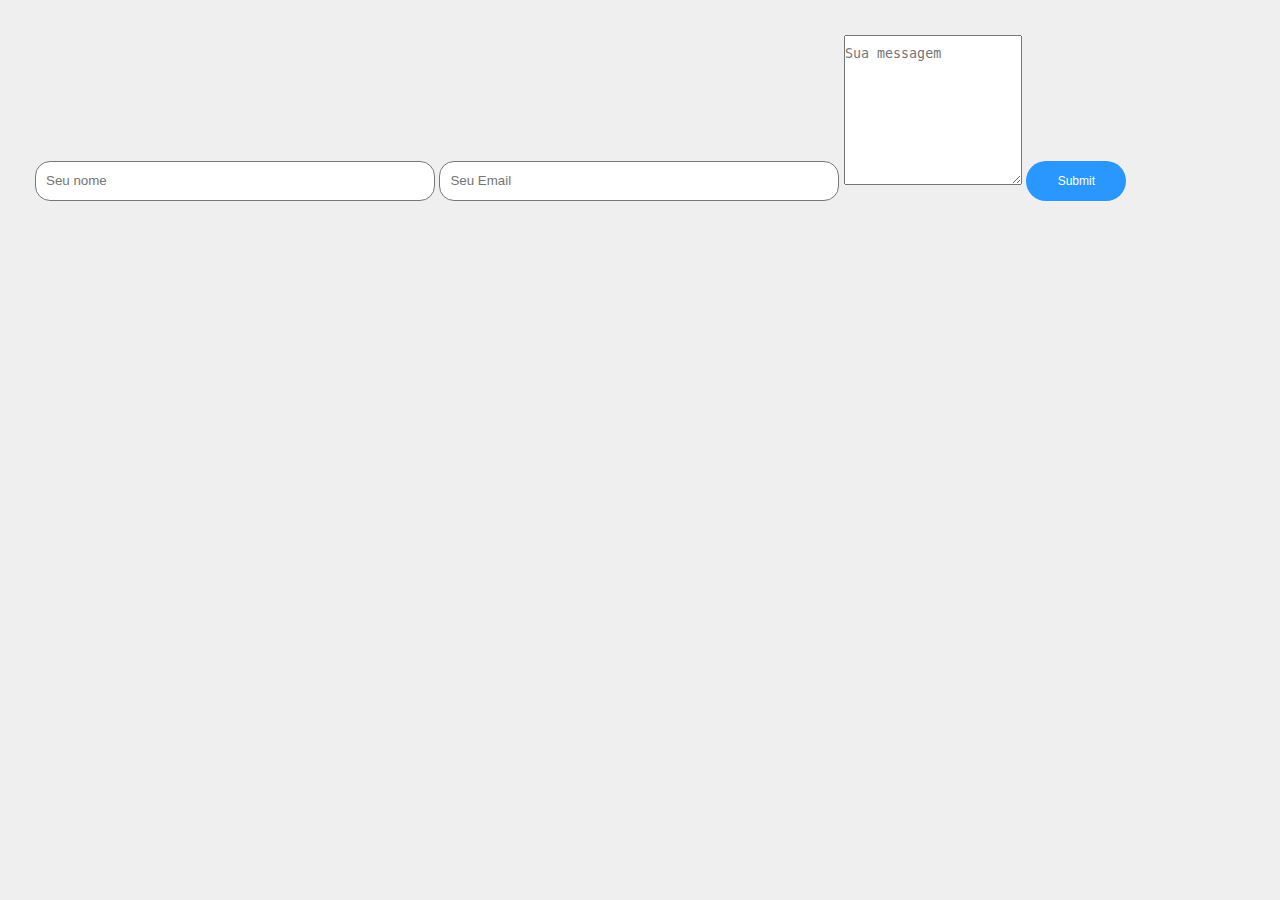
<file: Formulario/index.html>
<html>
    <head>
      <title>
        Preencha o formulario
      </title>
      <link rel="stylesheet" href="style.css">
    </head>
<body>
  
  <form action="https://api.staticforms.xyz/submit" method="post">
    <input type="hidden" name="accessKey" value="91cd5048-73fe-47ff-bc54-d7d9db841736">
    <input type="text" class="nome" name="name" placeholder="Seu nome">
    <input type="text" class="email" name="email" placeholder="Seu Email" />
    <textarea class="texto" name="message" placeholder="Sua messagem"></textarea>
    <input type="submit" value="Submit" class="submit" />
</form>
</div>
</body>
</html>
</file>
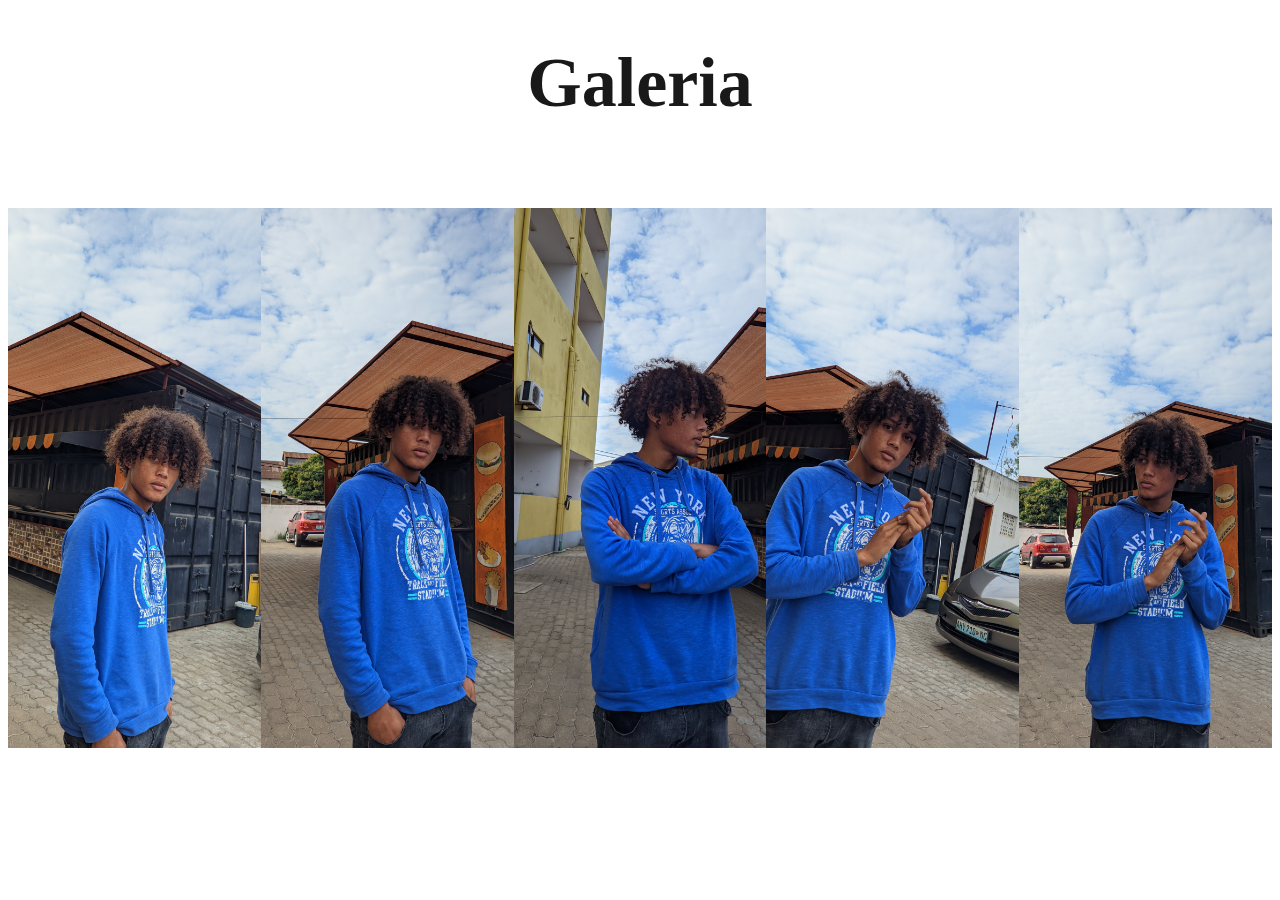
<file: Galeria/index.html>
<!DOCTYPE html>
<html lang="en">
<head>
  <meta charset="UTF-8">
  <meta http-equiv="X-UA-Compatible" content="IE=edge">
  <meta name="viewport" content="width=device-width, initial-scale=1.0">
  <title>Galeria de fotos</title>
  <link rel="stylesheet" href="style.css">
</head>
<body>

<div class="subtitulo">
    <p>Galeria</p>
</div>
    <div class="container">
      <div class="gallery-wrap">
        <div class="item item-1"></div>
        <div class="item item-2"></div>
        <div class="item item-3"></div>
        <div class="item item-4"></div>
        <div class="item item-5"></div>
    </div>
</body>
</html>
</file>
<file: Formulario/style.css>
*
{

    margin: 0;
    padding: 0;

}
body
{
    background-color: #efefef;
    font-family: sans-serif;
}
.nome
{
width: 400px;
height: 40px;
margin-top: 20px;
padding-left: 10px;
padding-right: 10px;
border: 1px solid #777;
border-radius: 15px;
outline: none;
}
form
{
    margin: 35px;
}
.email
{
width: 400px;
height: 40px;
margin-top: 20px;
padding-left: 10px;
padding-right: 10px;
border: 1px solid #777;
border-radius: 15px;
outline: none;
}
.texto
{
height: 150px;
padding-top: 10px;

}
.submit
{
border-radius: 20px;
color: #fff;
margin-top: 18px;
padding: 10px;
background-color: rgb(41, 151, 255);
font-size: 12px;
border: none;
cursor: pointer;
width: 100px;
height: 40px;
}
</file>
<file: Galeria/style.css>
.item-1 {
  background-image: url("Imagens/1.jpg");
}

.item-2 {
  background-image: url("Imagens/2.jpg");
}

.item-3 {
  background-image: url("Imagens/3.jpg");
}

.item-4 {
  background-image: url("Imagens/4.jpg");
}

.item-5 {
  background-image: url("Imagens/5.jpg");
}

.gallery-wrap {
  display: flex;
  flex-direction: row;
  width: 100%;
  height: 60vh;
}

.item {
  flex: 1;
  height: 100%;
  background-position: center;
  background-size: cover;
  background-repeat: none;
  transition: 0.8s ease;

}

.item:hover {
  flex-grow: 7;
}


.subtitulo
{
	text-align: center;
	line-height: 10px;
	font-size: 70px;
	font-family: calibri;
	font-weight: bold;
	color: #191919;
	height: 200px;
	display: flex;
	flex-direction: column;
}
</file>
